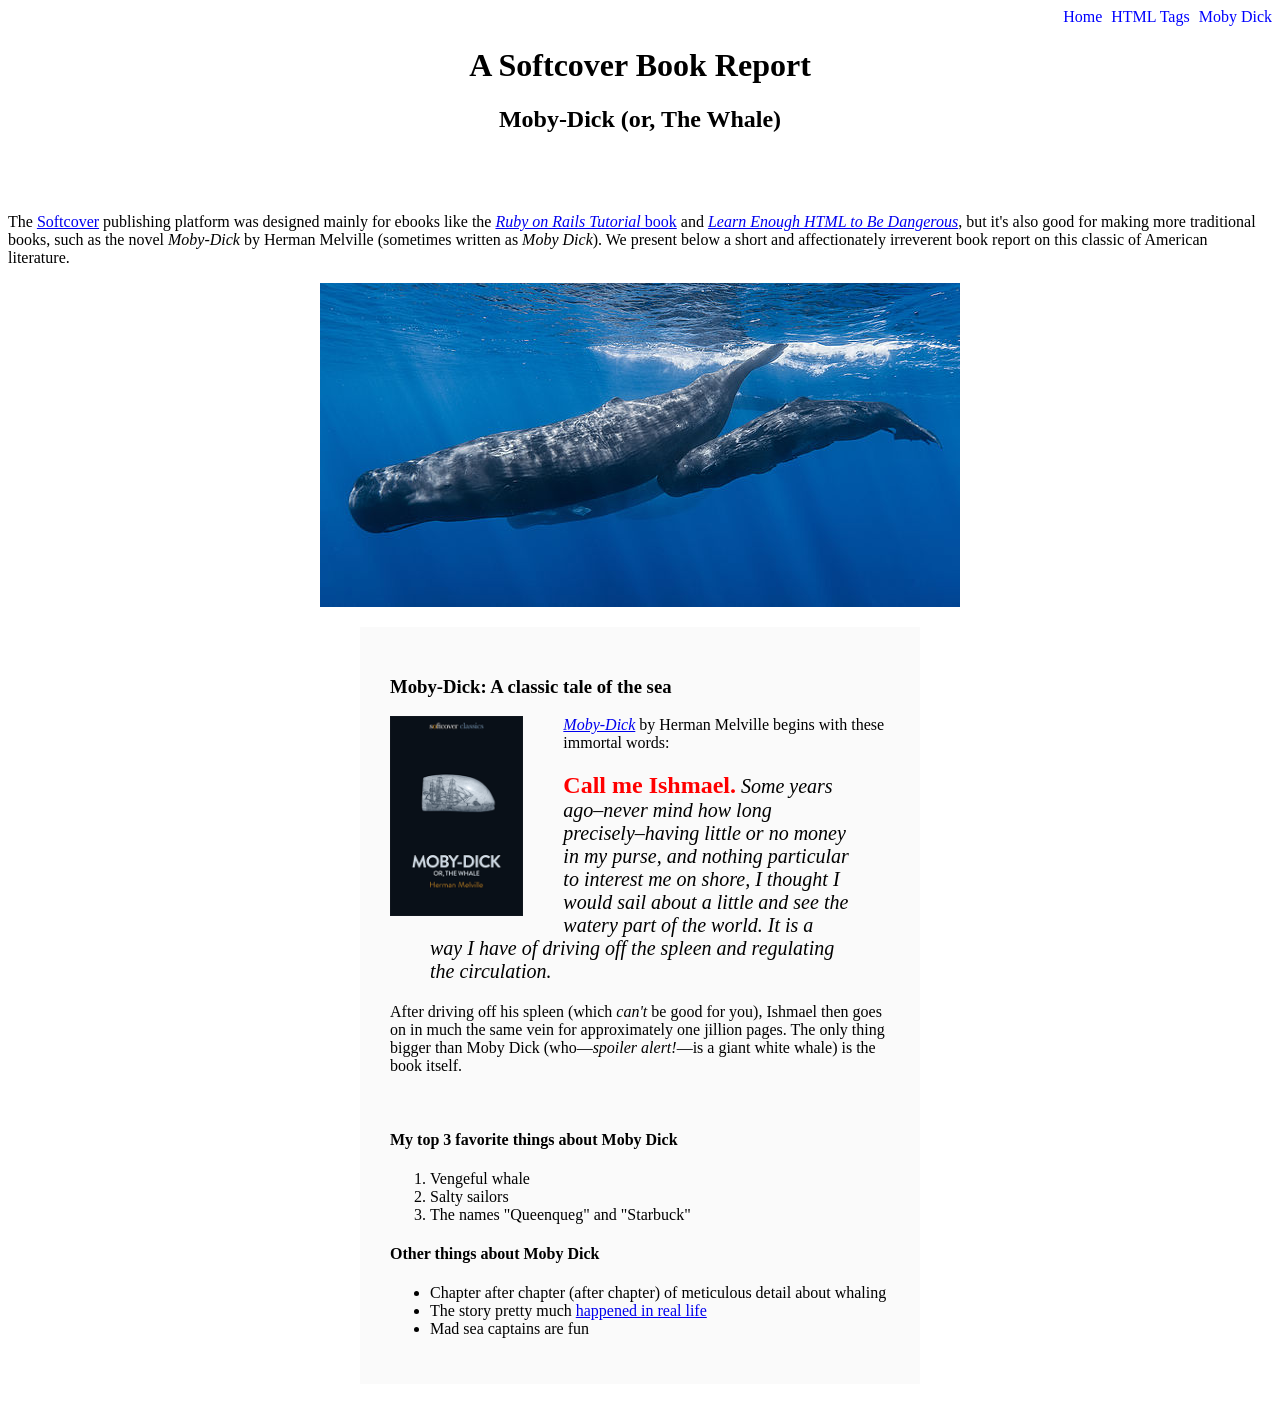
<file: moby_dick.html>
<!DOCTYPE html>
<html lang="en">
<head>
    <meta charset="UTF-8">
    <meta name="viewport" content="width=device-width, initial-scale=1.0">
    <title>Moby Dick</title>
    <link rel="stylesheet" href="css/main.css">
</head>
<body>

    <div id="main-nav" class="nav-menu">
        <a href="index.html" style="text-decoration: none; color: blue; ">Home</a>
        <a href="tag.html " class="nav-spacing">HTML Tags</a>
        <a href="moby_dick.html" class="nav-spacing">Moby Dick</a>
      </div>

     <header style="text-align: center; margin: 0 0 80px">
        <h1>A Softcover Book Report</h1>
        <h2>Moby-Dick (or, The Whale)</h2>
     </header>

     <div>
        <p>
            The <a href="https://www.softcover.io/">Softcover</a> publishing platform was designed mainly for ebooks like the <a href="https://railstutorial.org/book"><em>Ruby on Rails Tutorial</em> book</a> and <a href="https://learnenough.com/html"><em>Learn Enough HTML to Be Dangerous</em></a>, but it's also good for making more traditional books, such as the novel <em>Moby-Dick</em> by Herman Melville (sometimes written as <em>Moby Dick</em>). We present below a short and affectionately irreverent book report on this classic of American literature. 
        </p>
     </div>

     <a href="https://commons.wikimedia.org/wiki/File:Sperm_whale_pod.jpg">
        <img src="images/sperm_whales.jpg" alt="Sperm Whale" style="display: block; margin: 0 auto;">
     </a>

     <div style="width: 500px; margin: 20px auto; padding: 30px;
    background-color: #fafafa;">

        <h3>Moby-Dick: A classic tale of the sea</h3>

        <a href="https://www.softcover.io.read/6070fb03/moby-dick" 
            target="_blank" rel="noopener">
            <img src="images/moby_dick.png" alt="Moby Dick" height="200px" style="float: left; margin: 0 40px 0 0;">
        </a>
        <p>
            <a href="https://www.softcover.io/read/6070fb03/moby-dick"
               target="_blank" rel="noopener">
                <em>Moby-Dick</em></a>
            by Herman Melville begins with these immortal words:
        </p>
    
        <blockquote style="font-style: italic; font-size: 20px;">
            <p>
              <span style="font-style: normal; font-size: 24px; font-weight: bold; color: #ff0000;">Call me Ishmael.</span> Some years ago–never mind how long precisely–having little or no money in my purse, and nothing particular to interest me on shore, I thought I would sail about a little and see the watery part of the world. It is a way I have of driving off the spleen and regulating the circulation.
            </p>
          </blockquote>
    
        <p>
            After driving off his spleen (which <em>can't</em> be good for you), Ishmael then goes on in much the same vein for approximately one jillion pages. The only thing bigger than Moby Dick (who—<em>spoiler alert!</em>—is a giant white whale) is the book itself.
        </p>

        <br>

        <h4>My top 3 favorite things about Moby Dick</h4>

        <ol>
            <li>Vengeful whale</li>
            <li>Salty sailors</li>
            <li>The names "Queenqueg" and "Starbuck"</li>
        </ol>

        <h4>Other things about Moby Dick</h4>
        <ul>
            <li>Chapter after chapter (after chapter) of meticulous detail about whaling</li>
            <li>
                The story pretty much
                <a href="https://en.wikipedia.org/wiki/Essex_(whaleship)" target="_blank">happened in real life</a>
            </li>
            <li>Mad sea captains are fun</li>
        </ul>

     </div>
</body>
</html>
</file>
<file: css/main.css>
.nav-menu {
    text-align: right;
  }
  .nav-spacing {
    margin: 0 0 0 5px; text-decoration: none; color: blue; 
  }
  .image-link {
    text-decoration: none;
  }
</file>
